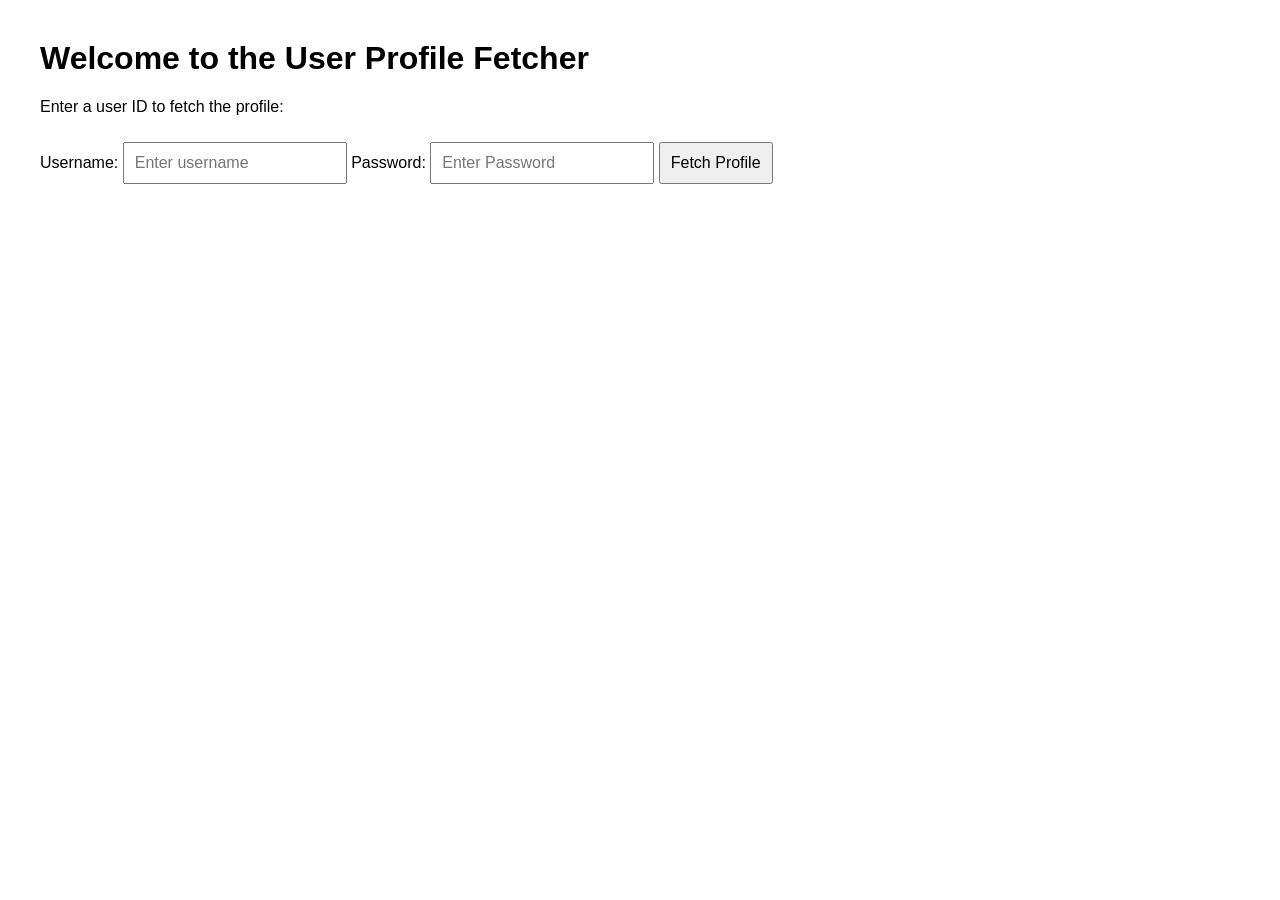
<file: lesson1/index.html>
<!DOCTYPE html>
<html lang="en">
<head>
  <meta charset="UTF-8">
  <meta name="viewport" content="width=device-width, initial-scale=1.0">
  <title>User Profile Fetcher</title>
  <style>
    body {
      font-family: Arial, sans-serif;
      margin: 40px;
    }
    input, button {
      padding: 10px;
      font-size: 16px;
      margin: 10px 0;
    }
  </style>
</head>
<body>
  <h1>Welcome to the User Profile Fetcher</h1>
  <p>Enter a user ID to fetch the profile:</p>
  
  <form id="userForm">
    <label>
      Username:
      <input type="text" id="usernameInput" placeholder="Enter username">
    </label>

    <label>
      Password:
      <input type="password" id="passwordInput" placeholder="Enter Password">
    </label>
    <button type="submit">Fetch Profile</button>
  </form>

  <div id="userInfo"></div>
  <div id="errorMessage" style="color: red; display: none;"></div>

  <!-- External server logic -->
  <script src="server.js"></script>

  <script>
    // Handle form submission
    document.getElementById('userForm').addEventListener('submit', function (event) {
      event.preventDefault();
      
      const userInfoDiv = document.getElementById('userInfo');
      const errorMessageDiv = document.getElementById('errorMessage');

      userInfoDiv.textContent = '';
      errorMessageDiv.style.display = 'none';

      const username = document.getElementById('usernameInput').value;
      const password = document.getElementById('passwordInput').value;

      retryNTimes(authenticate, 2, (errorMessage, userId) => {
        if (userId) {
          userInfoDiv.textContent = 'Login Successful!\n Fetching your profile...';

          retryNTimes(fetchUserProfile, 2, (errorMessage, userData) => {
            if (userData) {
              userInfoDiv.textContent = `Hello, ${userData.name}!\n You are ${userData.age} years old.`;
            } else {
              errorMessageDiv.textContent = errorMessage;
              errorMessageDiv.style.display = 'block';
            }
          }, userId);
          
        } else {
          errorMessageDiv.textContent = errorMessage;
          errorMessageDiv.style.display = 'block';
        }
      }, username, password);
    });
  </script>
</body>
</html>
</file>
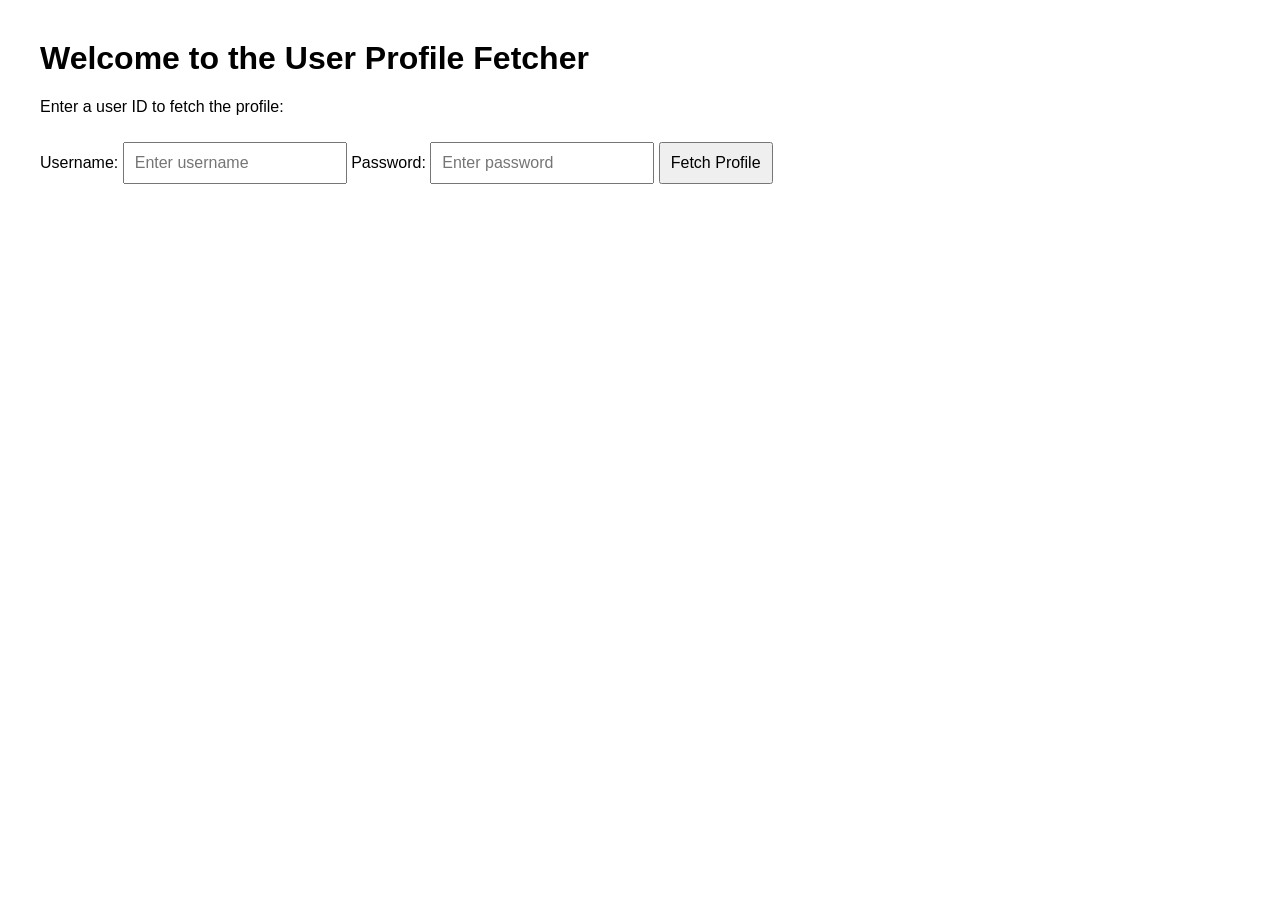
<file: lesson2/index.html>
<!doctype html>
<html lang="en">
  <head>
    <meta charset="UTF-8" />
    <meta name="viewport" content="width=device-width, initial-scale=1.0" />
    <title>User Profile Fetcher</title>
    <style>
      body {
        font-family: Arial, sans-serif;
        margin: 40px;
      }
      input,
      button {
        padding: 10px;
        font-size: 16px;
        margin: 10px 0;
      }
    </style>
  </head>
  <body>
    <h1>Welcome to the User Profile Fetcher</h1>
    <p>Enter a user ID to fetch the profile:</p>

    <form id="userForm">
      <label for="usernameInput">Username: </label>
      <input type="text" id="usernameInput" placeholder="Enter username" />

      <label for="passwordInput">Password: </label>
      <input type="password" id="passwordInput" placeholder="Enter password" />
      <button type="submit">Fetch Profile</button>
    </form>

    <div id="userInfo"></div>
    <div id="errorMessage" style="color: red; display: none"></div>

    <!-- External server logic -->
    <script src="server.js"></script>

    <script>
      function retryNTimes(fn, n, ...args) {
        let attempts = 0;

        function attempt() {
          console.log(`Attempt number: ${attempts + 1}`);
          
          return fn(...args)
          .then(data => data)
          .catch(error => {
            if (attempts >= n) return Promise.reject(error);
            attempts += 1;
            return attempt();
          });
        };

        return attempt();
      }

      function getUserNameAndPassword() {
        return [
          document.getElementById('usernameInput').value.trim(),
          document.getElementById('passwordInput').value.trim() 
        ];
      }

      // Handle form submission
      document
        .getElementById("userForm")
        .addEventListener("submit", function (event) {
          event.preventDefault();

          const userInfoDiv = document.getElementById("userInfo");
          const errorMessageDiv = document.getElementById("errorMessage");

          userInfoDiv.textContent = "";
          errorMessageDiv.textContent = "";

          const [ username, password ] = getUserNameAndPassword();

          retryNTimes(authenticate, 2, username, password)
          .then(userId => {
            userInfoDiv.textContent = 'Login Successful! Fetching your data...';
            return retryNTimes(fetchUserProfile, 2, userId)
          .then(userData => {
            userInfoDiv.textContent = `Hello, ${userData.name}!\n You are ${userData.age} years old!`;
            })
          .catch(error => {
            errorMessageDiv.textContent = `Error: ${error.message}`;
            errorMessageDiv.style.display = 'block';
          })
          })

        });
    </script>
  </body>
</html>
</file>
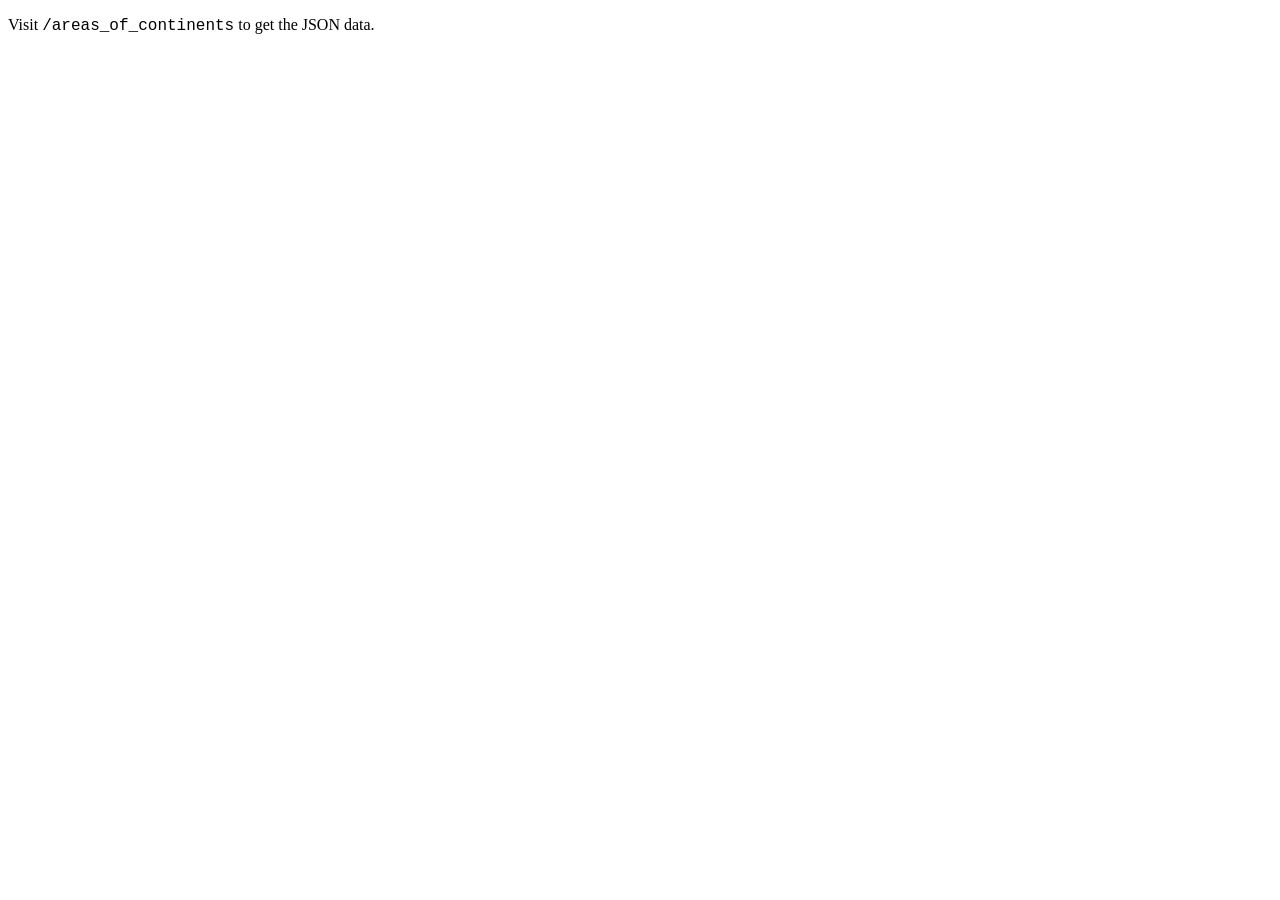
<file: lesson3/areas_of_continents_node/public/index.html>
<!DOCTYPE html>
<html lang="en">
<head>
  <meta charset="UTF-8">
  <meta name="viewport" content="width=device-width, initial-scale=1.0">
  <meta http-equiv="X-UA-Compatible" content="ie=edge">
  <title>Document</title>
  <style media="screen">
    span {
      font-family: courier; 
    }
  </style>
</head>
<body>
  <div>
    <p>Visit <span>/areas_of_continents</span> to get the JSON data.</p>
  </div>
</body>
</html>
</file>
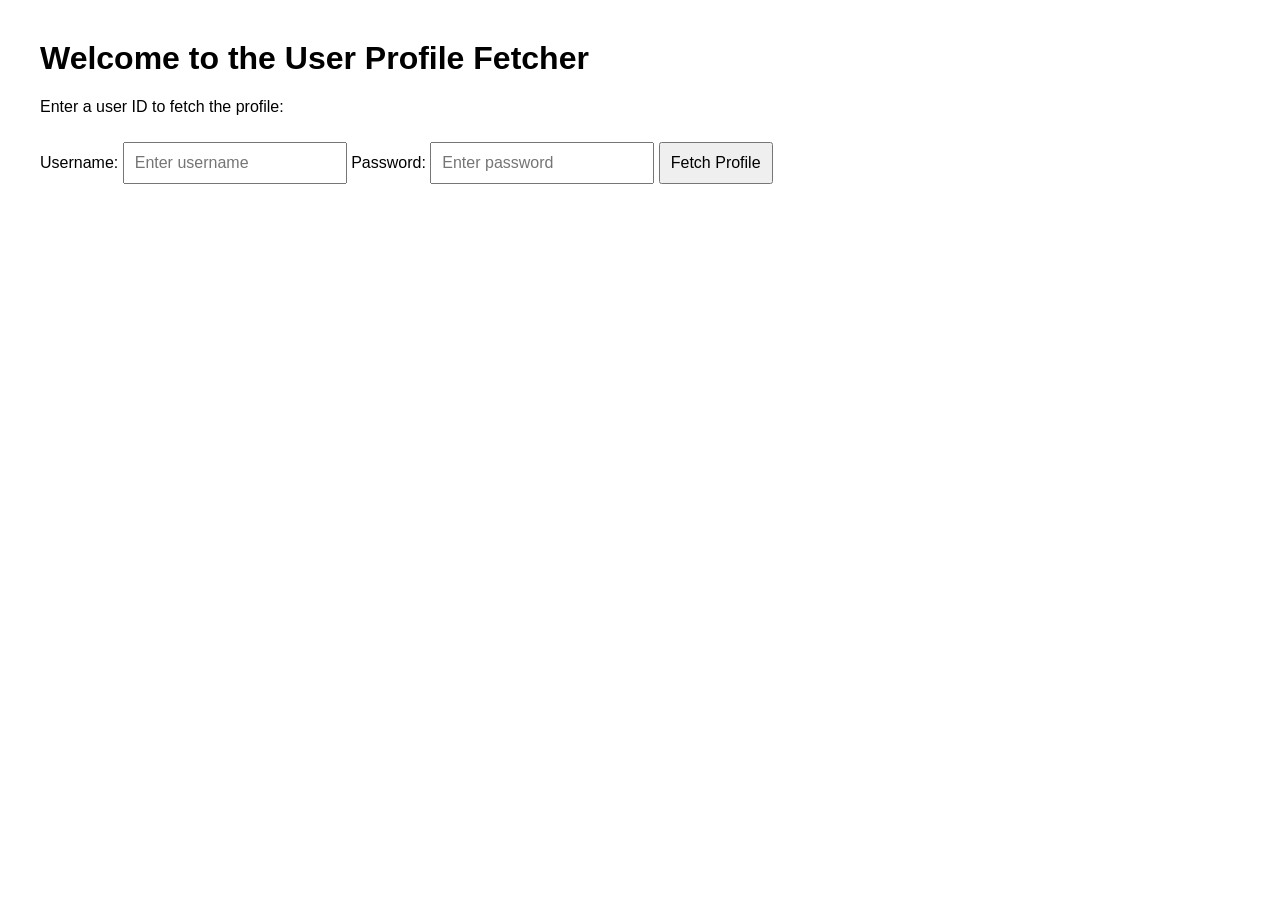
<file: lesson2/asyncIndex.html>
<!DOCTYPE html>
<html lang="en">
<head>
  <meta charset="UTF-8">
  <meta name="viewport" content="width=device-width, initial-scale=1.0">
  <title>User Profile Fetcher</title>
  <style>
    body {
      font-family: Arial, sans-serif;
      margin: 40px;
    }
    input, button {
      padding: 10px;
      font-size: 16px;
      margin: 10px 0;
    }
  </style>
</head>
<body>
  <h1>Welcome to the User Profile Fetcher</h1>
  <p>Enter a user ID to fetch the profile:</p>
  
  <form id="userForm">
    <label for="usernameInput">Username: </label>
    <input type="text" id="usernameInput" placeholder="Enter username">

    <label for="passwordInput">Password: </label>
    <input type="password" id="passwordInput" placeholder="Enter password">
    <button type="submit">Fetch Profile</button>
  </form>

  <div id="userInfo"></div>
  <div id="errorMessage" style="color: red; display: none;"></div>

  <!-- External server logic -->
  <script src="server.js"></script>

  <script>
    async function retryNTimes(fn, n, ...args) {
      let attempts = 0;

      while (attempts <= n) {
        try {
          console.log(`Attempt number: ${attempts + 1}`);
          return await fn(...args);
        } catch (error) {
          if (attempts >= n) throw error;
        }
        attempts += 1;
      }
    }

    // Handle form submission
    document.getElementById('userForm').addEventListener('submit', function (event) {
      event.preventDefault();

      const userInfoDiv = document.getElementById('userInfo');
      const errorMessageDiv = document.getElementById('errorMessage');

      userInfoDiv.textContent = '';
      errorMessageDiv.textContent = '';

      const username = document.getElementById('usernameInput').value.trim();
      const password = document.getElementById('passwordInput').value.trim();

      async function handleLogin() {
        try {
          const userId = await retryNTimes(authenticate, 2, username, password);
          userInfoDiv.textContent = 'Login Successful! Fetching your data...';

          const userData = await retryNTimes(fetchUserProfile, 2, userId);
          userInfoDiv.textContent = `Hello, ${userData.name}!\nYou are ${userData.age} years old!`;
        } catch (error) {
          errorMessageDiv.textContent = `Error: ${error.message}`;
          errorMessageDiv.style.display = 'block';
        }
      }

      handleLogin();
    });
  </script>
</body>
</html>
</file>
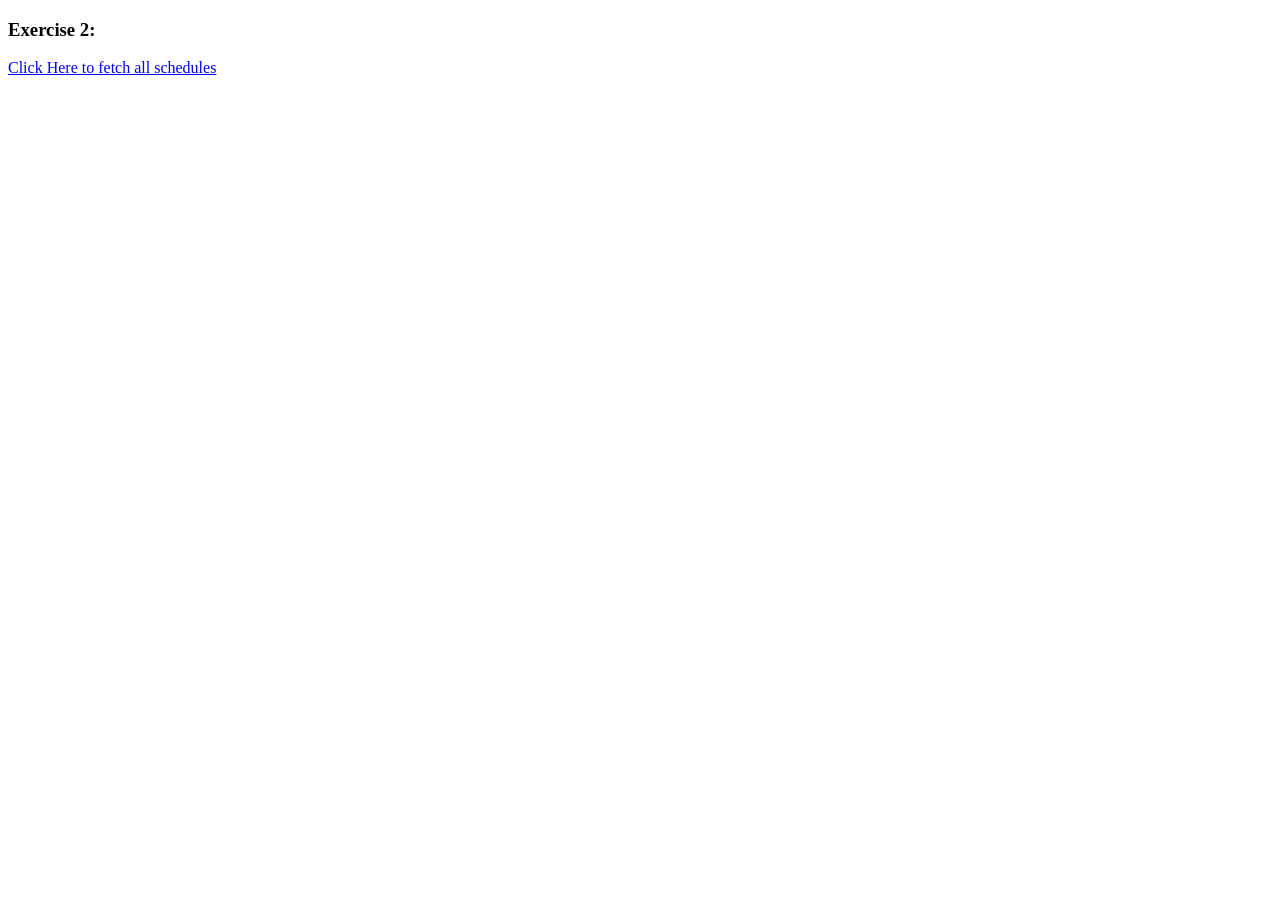
<file: lesson4/booking_app_node/public/exercise2.html>
<!DOCTYPE html>
<html>
  <head>
    <meta charset="UTF-8">
    <title>Booking App Part 2</title>
  </head>
  <body>
    <div class="exercise2">
      <h3>Exercise 2:</h3>
      <a href="#">Click Here to fetch all schedules</a>
    </div>
  </body>
  <script src="./javascripts/exercise2.js"></script>
</html>
</file>
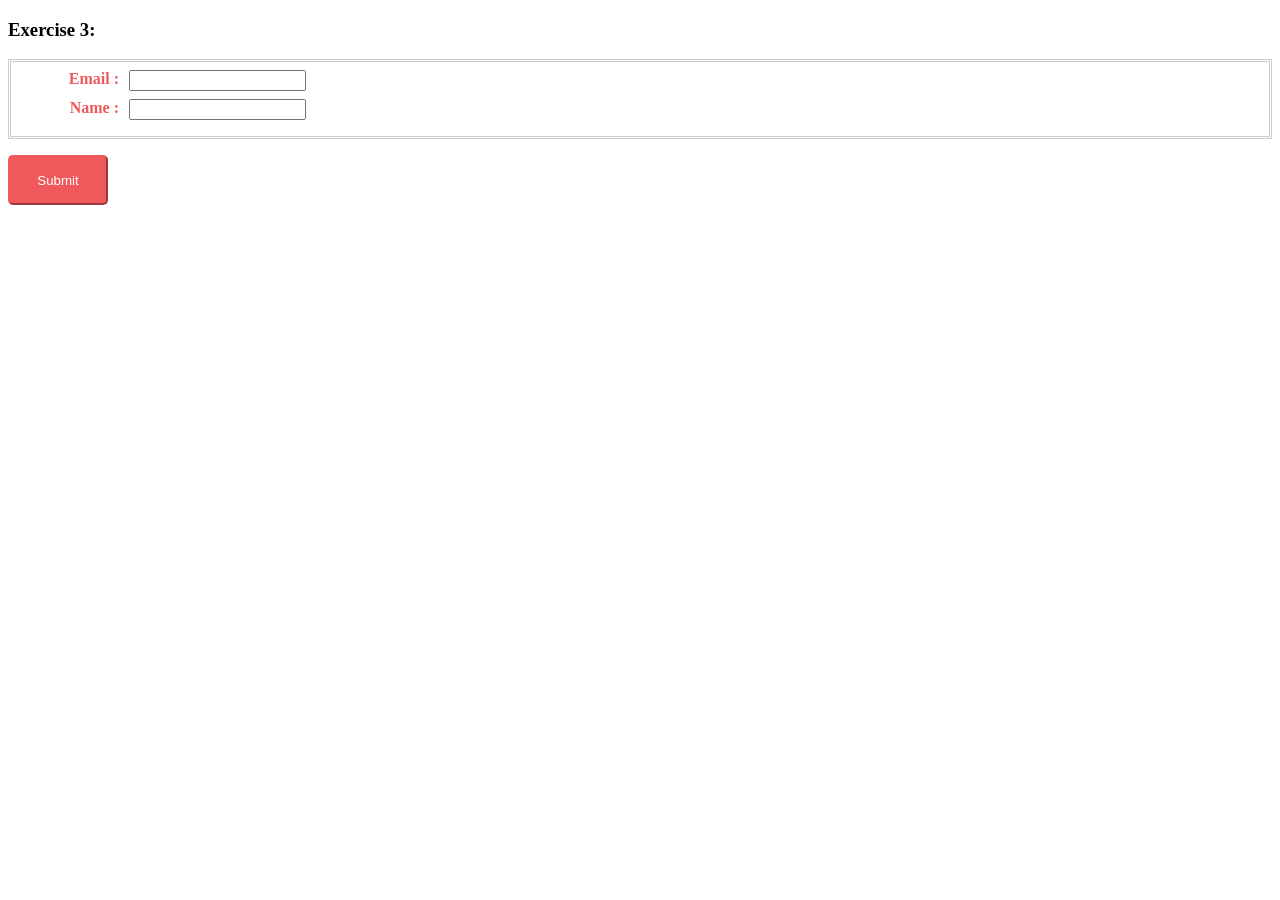
<file: lesson4/booking_app_node/public/exercise3.html>
<!DOCTYPE html>
<html>
  <head>
    <meta charset="UTF-8">
    <title>Booking App Part 3</title>
    <style>
      dl {
        border: 3px double #ccc;
        padding: 0.5em;
      }
      dt {
        float: left;
        clear: left;
        width: 100px;
        text-align: right;
        font-weight: bold;
        color: #f0595b;
      }
      dt::after {
        content: ":";
      }
      dd {
        margin: 0 0 0 110px;
        padding: 0 0 0.5em 0;
      }
      input[type="submit"] {
        color: #fff;
        background: #f0595b;
        border-color: #f0595b;
        border-radius: 5px;
        width: 100px;
        height: 50px;
      }
    </style>
  </head>
  <body>
    <div class="exercise3">
      <h3>Exercise 3:</h3>
      <form method="post" action="/api/staff_members">
        <dl>
          <dt>
            <label for="email">Email</label>
          </dt>
          <dd>
            <input type="email" id="email" name="email">
          </dd>
          <dt>
            <label for="name">Name</label>
          </dt>
          <dd>
            <input type="text" id="name" name="name">
          </dd>
        </dl>
        <input type="submit">
      </form>
    </div>
  </body>
  <script src="./javascripts/exercise3.js"></script>
</html>
</file>
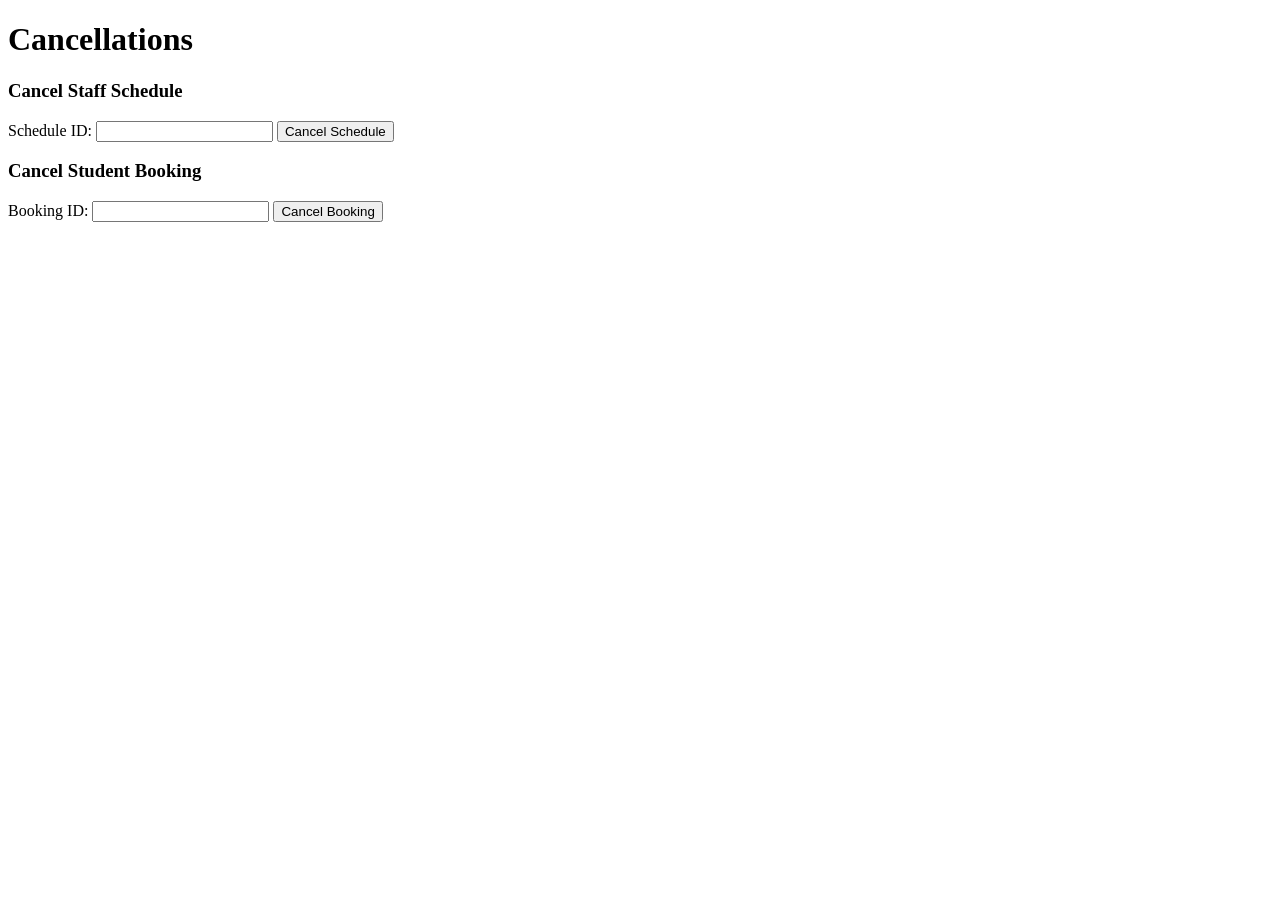
<file: lesson4/booking_app_node/public/exercise7.html>
<!DOCTYPE html>
<html>
  <head>
    <meta charset="UTF-8">
    <title>Booking App Part 7</title>
    <style>
    </style>
  </head>
  <body>
    <h1>Cancellations</h1>
    <h3>Cancel Staff Schedule</h3>
    <form id="cancelScheduleForm" data-method="DELETE" data-path="schedules">
      <label for="schedule_id">Schedule ID:</label>
      <input type="number" id="schedule_id" name="id" required>
      <input type="submit" value="Cancel Schedule">
    </form>
    <h3>Cancel Student Booking</h3>
    <form id="cancelBookingForm" data-method="PUT" data-path="bookings">
      <label for="booking_id">Booking ID:</label>
      <input type="number" id="booking_id" name="id" required>
      <input type="submit" value="Cancel Booking">
    </form>

  </body>
  <script src="./javascripts/exercise7.js"></script>
</html>
</file>
